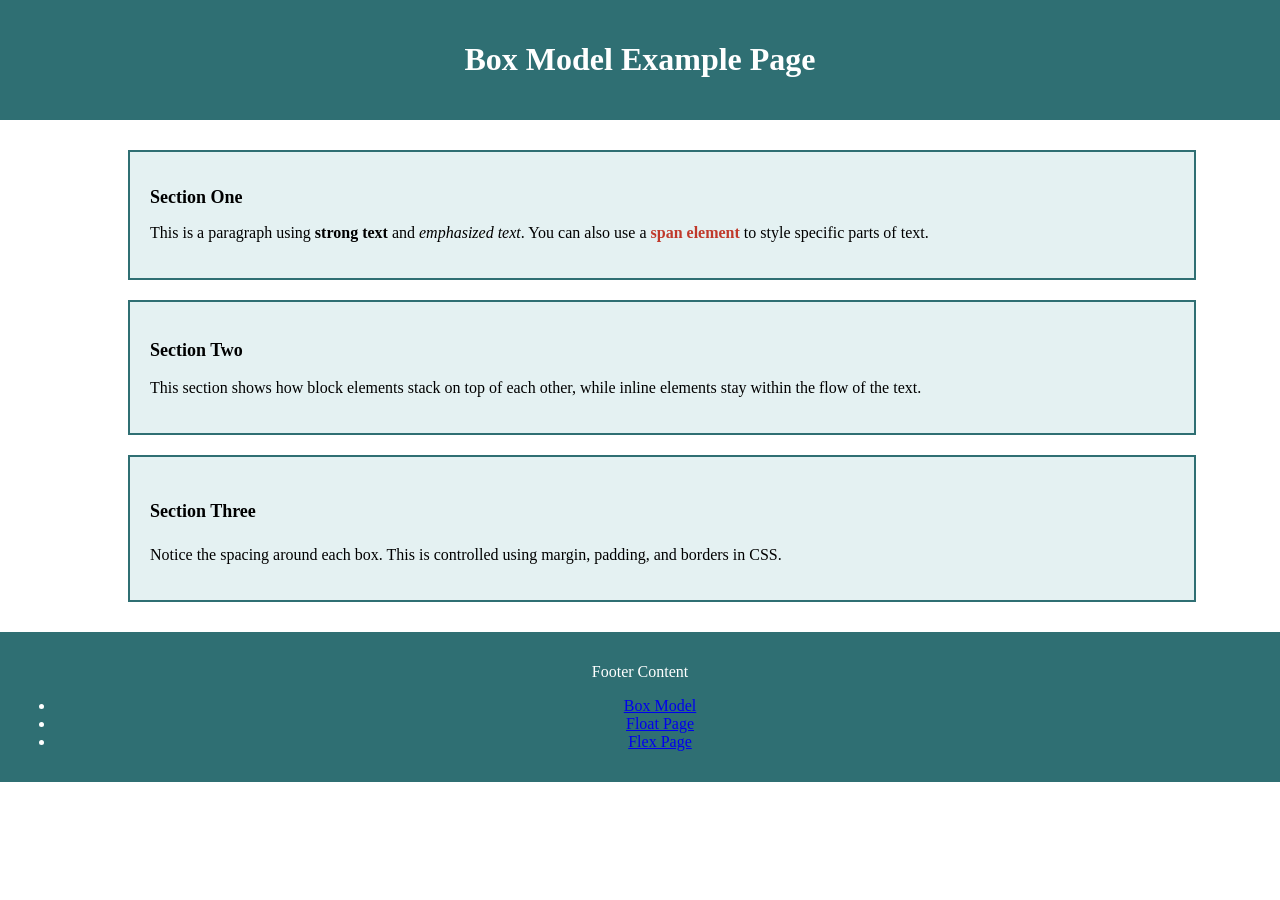
<file: index.html>
<!DOCTYPE html>

<html lang="en">

<head>

<meta charset="UTF-8">

<meta name="viewport" content="width=device-width, initial-scale=1.0">

<title>Box Model Example Page</title>

<link rel="stylesheet" href="css/style.css">



</head>

<body>

<header>
<h1>Box Model Example Page</h1>
</header>

<main>

<section class="container">

<div class="box">
<h2>Section One</h2>
<p>This is a paragraph using <strong>strong text</strong> and <em>emphasized text</em>. 
You can also use a <span class="highlight">span element</span> to style specific parts
of text.</p>
</div>

<div class="box">
<h3>Section Two</h3>
<p>This section shows how block elements stack on top of each other, while inline elements stay within the flow of the text.</p>   

</div>

<div class="box">
<h4>Section Three</h4>
<p>Notice the spacing around each box. This is controlled using margin, padding, and borders in CSS.</p>
</div>


</section>

</main>

<footer><p>Footer Content</p> 

<ul>
<li><a href="index.html">Box Model</a></li>
<li><a href="float.html">Float Page</a></li>
<li><a href="flex.html">Flex Page</a></li>
</ul>

</footer>

</body>

</html>
</file>
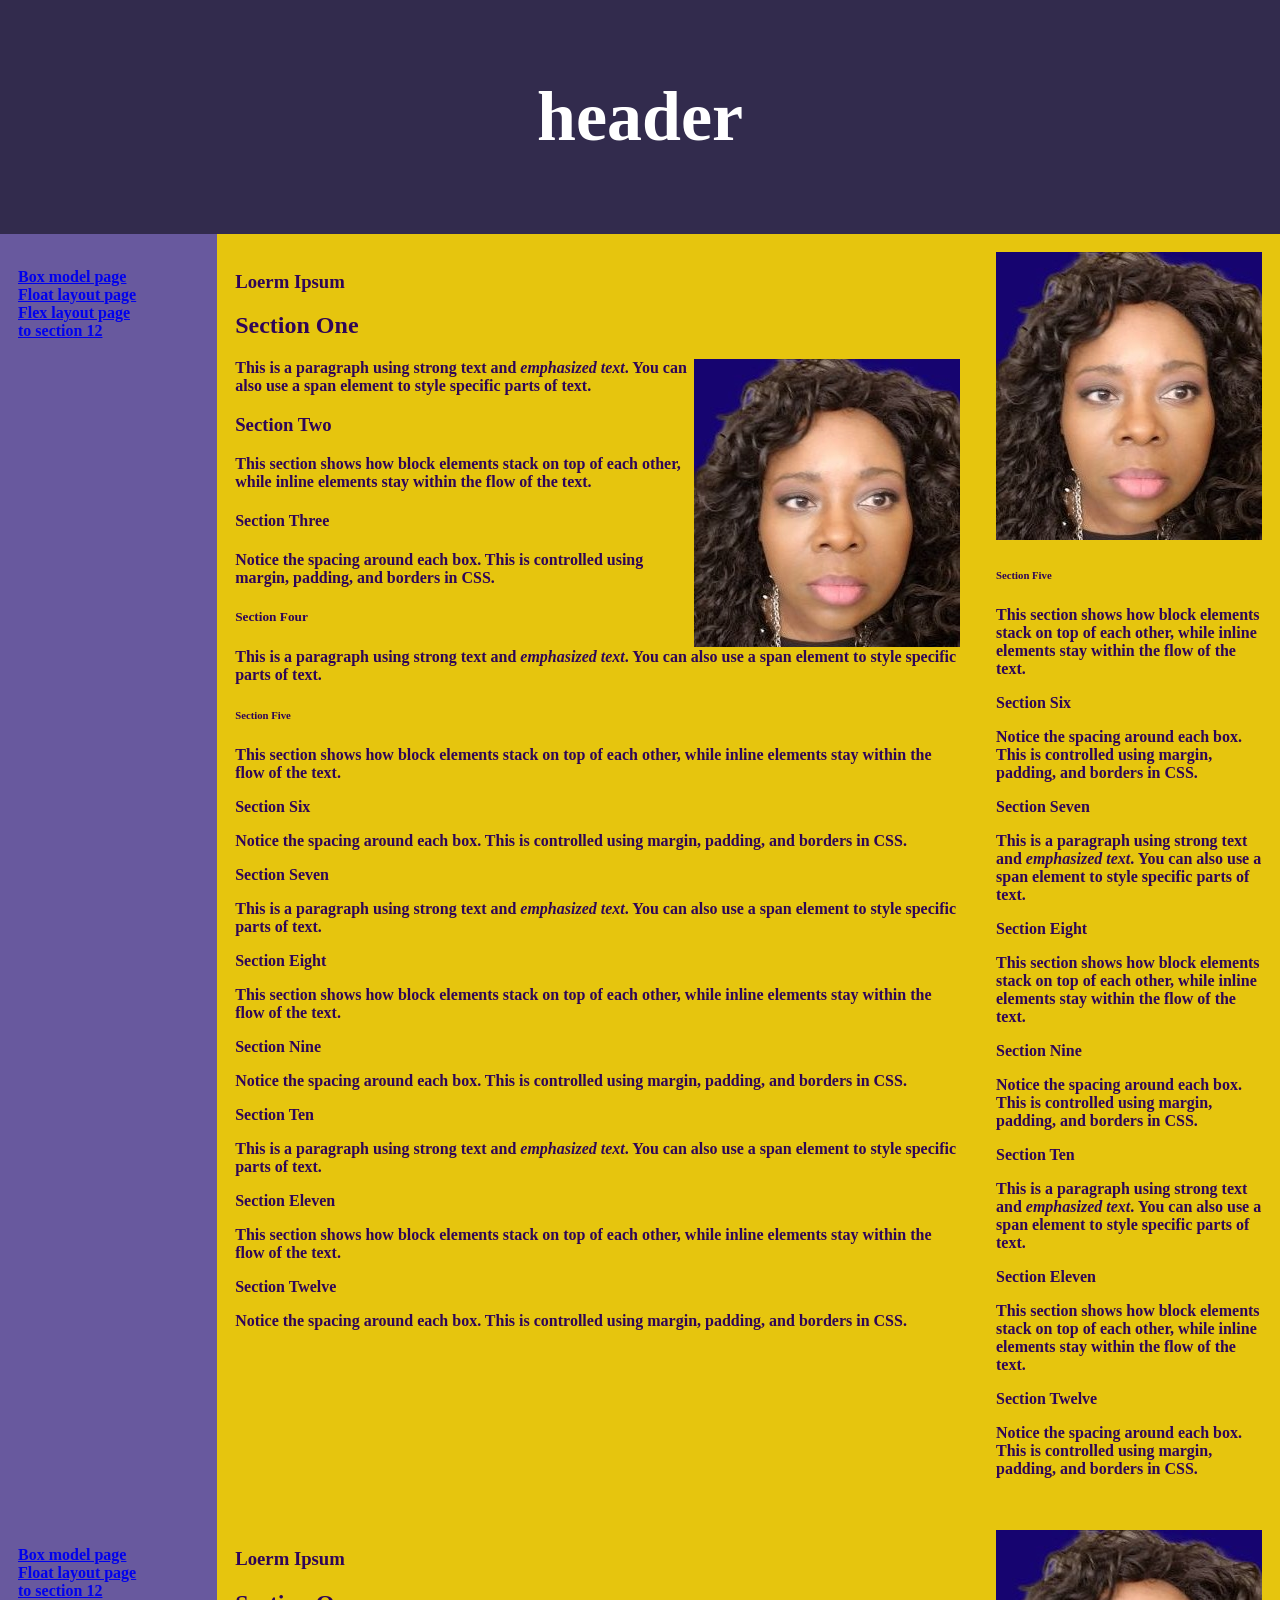
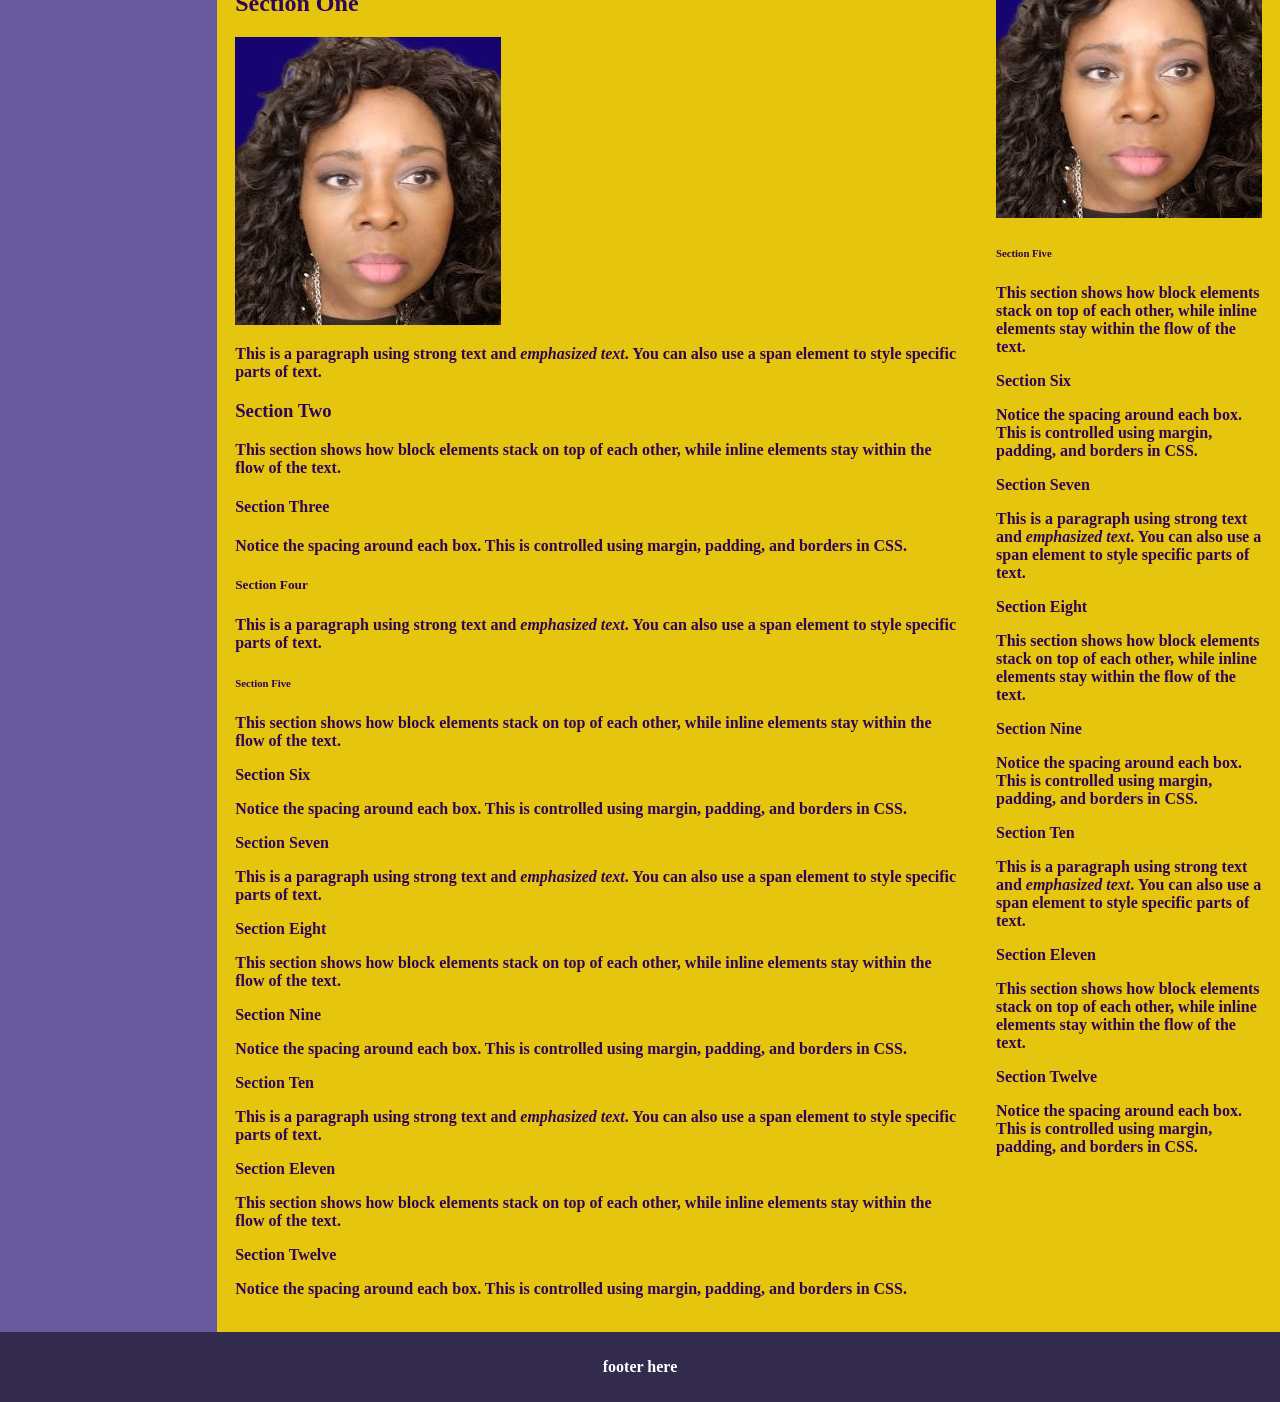
<file: flex.html>
<!DOCTYPE html>

<html lang="en">

<head>

<meta charset="UTF-8">

<meta name="viewport" content="width=device-width, initial-scale=1.0">

<title>Flex Layout Page</title>

<link rel="stylesheet" href="css/flexStyle.css">  

</head>

<body>

<header>
<h1>header</h1>
</header>

<section>

<nav>
<ul>

<li><a href="index.html">Box model page</a></li>
<li><a href="float.html">Float layout page</a></li>
<li><a href="flex.html">Flex layout page</a></li>
<li><a href="#jump">to section 12</a></li>

</ul>
</nav>




<article>
<h1>Loerm Ipsum</h1>

<h2>Section One</h2>
<img src="images/pp2.jpg" alt="Kim Gilyard" class="fr"/>
<p>This is a paragraph using <strong>strong text</strong> and <em>emphasized text</em>. 
You can also use a span element to style specific parts
of text.</p>

<h3>Section Two</h3>
<p>This section shows how block elements stack on top of each other, while inline elements stay within the flow of the text.</p>   


<h4>Section Three</h4>
<p>Notice the spacing around each box. This is controlled using margin, padding, and borders in CSS.</p>

<h5>Section Four</h5>
<p>This is a paragraph using <strong>strong text</strong> and <em>emphasized text</em>. 
You can also use a  span element to style specific parts
of text.</p>

<h6>Section Five</h6>

<p>This section shows how block elements stack on top of each other, while inline elements stay within the flow of the text.</p>   


<h7 class="fz">Section Six</h7>
<p>Notice the spacing around each box. This is controlled using margin, padding, and borders in CSS.</p>


<h8>Section Seven</h8>
<p>This is a paragraph using <strong>strong text</strong> and <em>emphasized text</em>. 
You can also use a span element to style specific parts
of text.</p>

<h9>Section Eight</h9>
<p>This section shows how block elements stack on top of each other, while inline elements stay within the flow of the text.</p>   


<h10>Section Nine</h10>
<p>Notice the spacing around each box. This is controlled using margin, padding, and borders in CSS.</p>


<h11>Section Ten</h11>
<p>This is a paragraph using <strong>strong text</strong> and <em>emphasized text</em>. 
You can also use a span element to style specific parts
of text.</p>

<h12>Section Eleven</h12>
<p>This section shows how block elements stack on top of each other, while inline elements stay within the flow of the text.</p>   


<h13 id="jump">Section Twelve</h13>
<p>Notice the spacing around each box. This is controlled using margin, padding, and borders in CSS.</p>

</article>


<article class="other">
    

<img src="images/pp2.jpg" alt="Kim Gilyard"/>
<h6>Section Five</h6>

<p>This section shows how block elements stack on top of each other, while inline elements stay within the flow of the text.</p>   


<h7>Section Six</h7>
<p>Notice the spacing around each box. This is controlled using margin, padding, and borders in CSS.</p>


<h8>Section Seven</h8>
<p>This is a paragraph using <strong>strong text</strong> and <em>emphasized text</em>. 
You can also use a span element to style specific parts
of text.</p>

<h9>Section Eight</h9>
<p>This section shows how block elements stack on top of each other, while inline elements stay within the flow of the text.</p>   


<h10>Section Nine</h10>
<p>Notice the spacing around each box. This is controlled using margin, padding, and borders in CSS.</p>


<h11>Section Ten</h11>
<p>This is a paragraph using <strong>strong text</strong> and <em>emphasized text</em>. 
You can also use a span element to style specific parts
of text.</p>

<h12>Section Eleven</h12>
<p>This section shows how block elements stack on top of each other, while inline elements stay within the flow of the text.</p>   


<h13 id="jump">Section Twelve</h13>
<p>Notice the spacing around each box. This is controlled using margin, padding, and borders in CSS.</p>





</article>



</section>

<section>

<nav>
<ul>

<li><a href="index.html">Box model page</a></li>
<li><a href="float.html">Float layout page</a></li>
<li><a href="#jump">to section 12</a></li>

</ul>
</nav>


<article>
<h1>Loerm Ipsum</h1>

<h2>Section One</h2>
<img src="images/pp2.jpg" alt="Kim Gilyard"/>
<p>This is a paragraph using <strong>strong text</strong> and <em>emphasized text</em>. 
You can also use a span element to style specific parts
of text.</p>

<h3>Section Two</h3>
<p>This section shows how block elements stack on top of each other, while inline elements stay within the flow of the text.</p>   


<h4>Section Three</h4>
<p>Notice the spacing around each box. This is controlled using margin, padding, and borders in CSS.</p>

<h5>Section Four</h5>
<p>This is a paragraph using <strong>strong text</strong> and <em>emphasized text</em>. 
You can also use a  span element to style specific parts
of text.</p>

<h6>Section Five</h6>

<p>This section shows how block elements stack on top of each other, while inline elements stay within the flow of the text.</p>   


<h7>Section Six</h7>
<p>Notice the spacing around each box. This is controlled using margin, padding, and borders in CSS.</p>


<h8>Section Seven</h8>
<p>This is a paragraph using <strong>strong text</strong> and <em>emphasized text</em>. 
You can also use a span element to style specific parts
of text.</p>

<h9>Section Eight</h9>
<p>This section shows how block elements stack on top of each other, while inline elements stay within the flow of the text.</p>   


<h10>Section Nine</h10>
<p>Notice the spacing around each box. This is controlled using margin, padding, and borders in CSS.</p>


<h11>Section Ten</h11>
<p>This is a paragraph using <strong>strong text</strong> and <em>emphasized text</em>. 
You can also use a span element to style specific parts
of text.</p>

<h12>Section Eleven</h12>
<p>This section shows how block elements stack on top of each other, while inline elements stay within the flow of the text.</p>   


<h13 id="jump">Section Twelve</h13>
<p>Notice the spacing around each box. This is controlled using margin, padding, and borders in CSS.</p>

</article>


<article class="other">
    

<img src="images/pp2.jpg" alt="Kim Gilyard"/>
<h6>Section Five</h6>

<p>This section shows how block elements stack on top of each other, while inline elements stay within the flow of the text.</p>   


<h7>Section Six</h7>
<p>Notice the spacing around each box. This is controlled using margin, padding, and borders in CSS.</p>


<h8>Section Seven</h8>
<p>This is a paragraph using <strong>strong text</strong> and <em>emphasized text</em>. 
You can also use a span element to style specific parts
of text.</p>

<h9>Section Eight</h9>
<p>This section shows how block elements stack on top of each other, while inline elements stay within the flow of the text.</p>   


<h10>Section Nine</h10>
<p>Notice the spacing around each box. This is controlled using margin, padding, and borders in CSS.</p>


<h11>Section Ten</h11>
<p>This is a paragraph using <strong>strong text</strong> and <em>emphasized text</em>. 
You can also use a span element to style specific parts
of text.</p>

<h12>Section Eleven</h12>
<p>This section shows how block elements stack on top of each other, while inline elements stay within the flow of the text.</p>   


<h13 id="jump">Section Twelve</h13>
<p>Notice the spacing around each box. This is controlled using margin, padding, and borders in CSS.</p>


</article>



</section>

</body>

<footer>                
<p>footer here</p>
</footer>

</html>
</file>
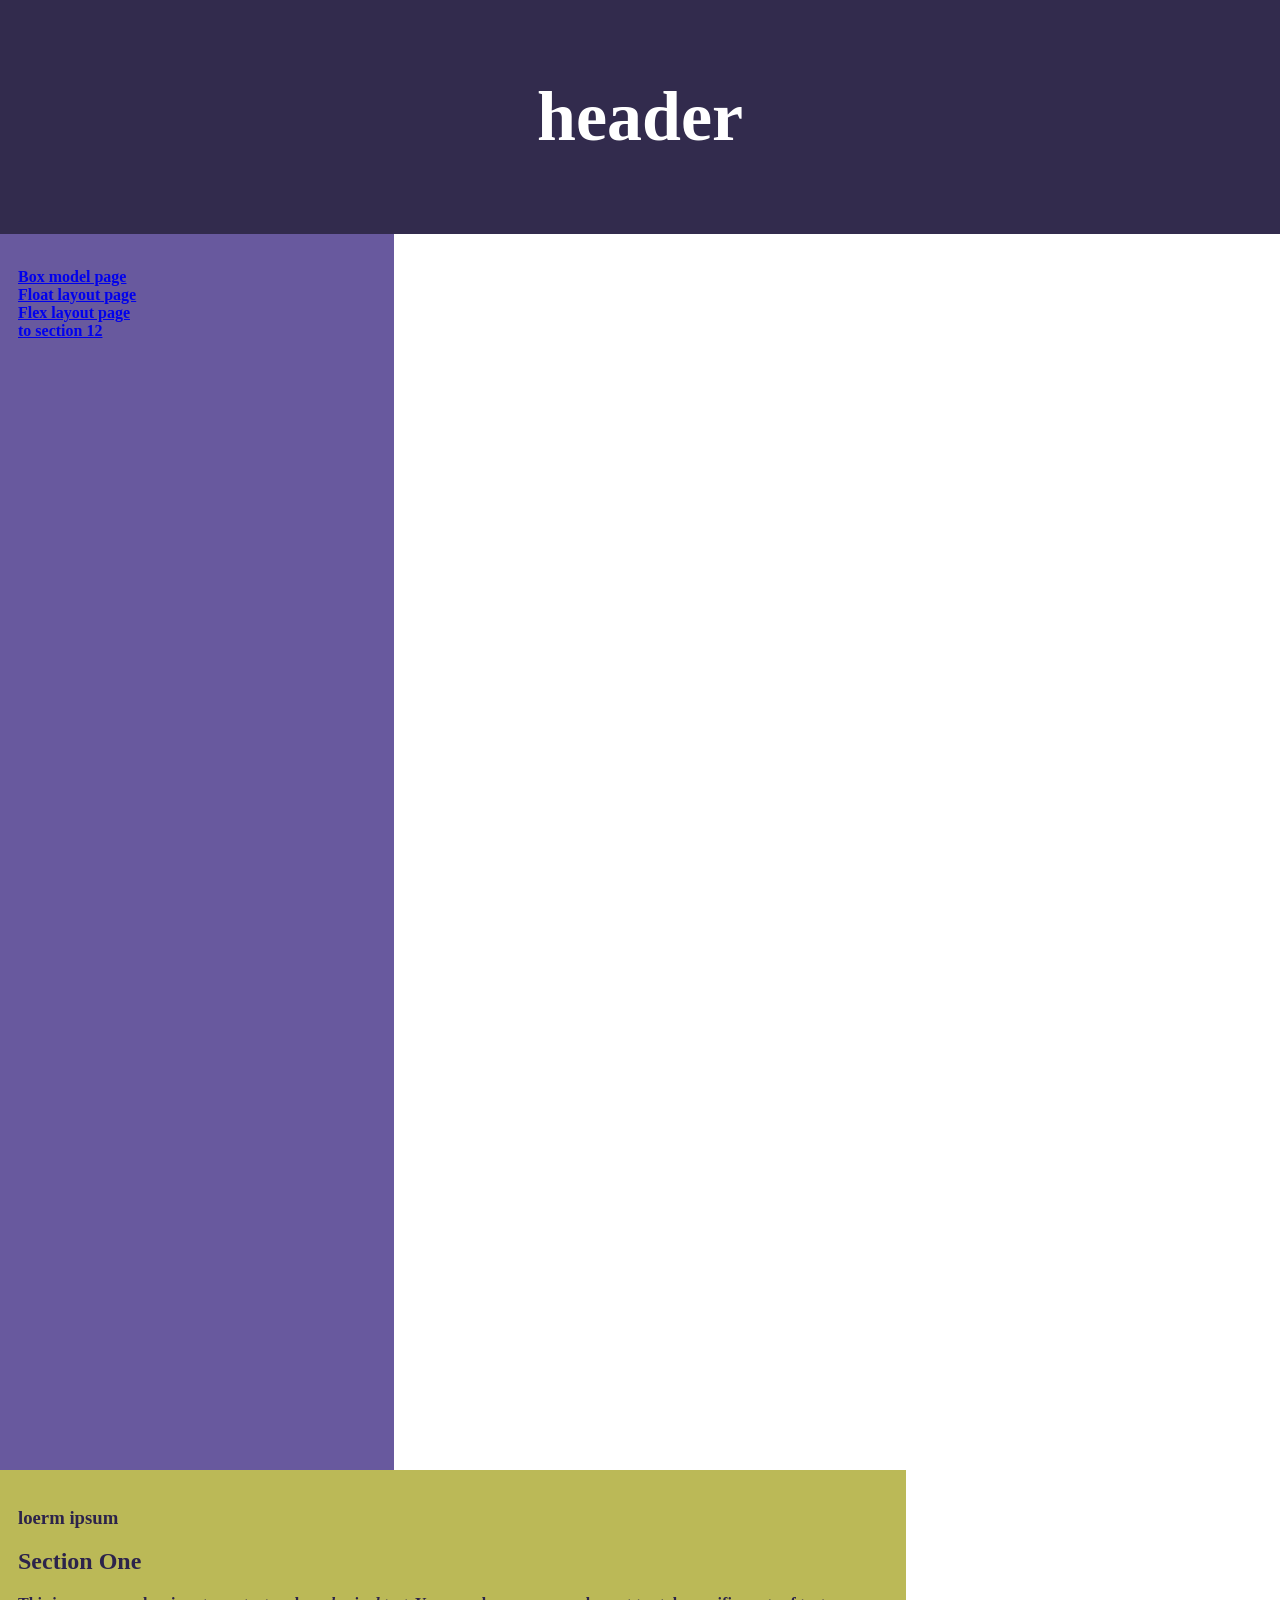
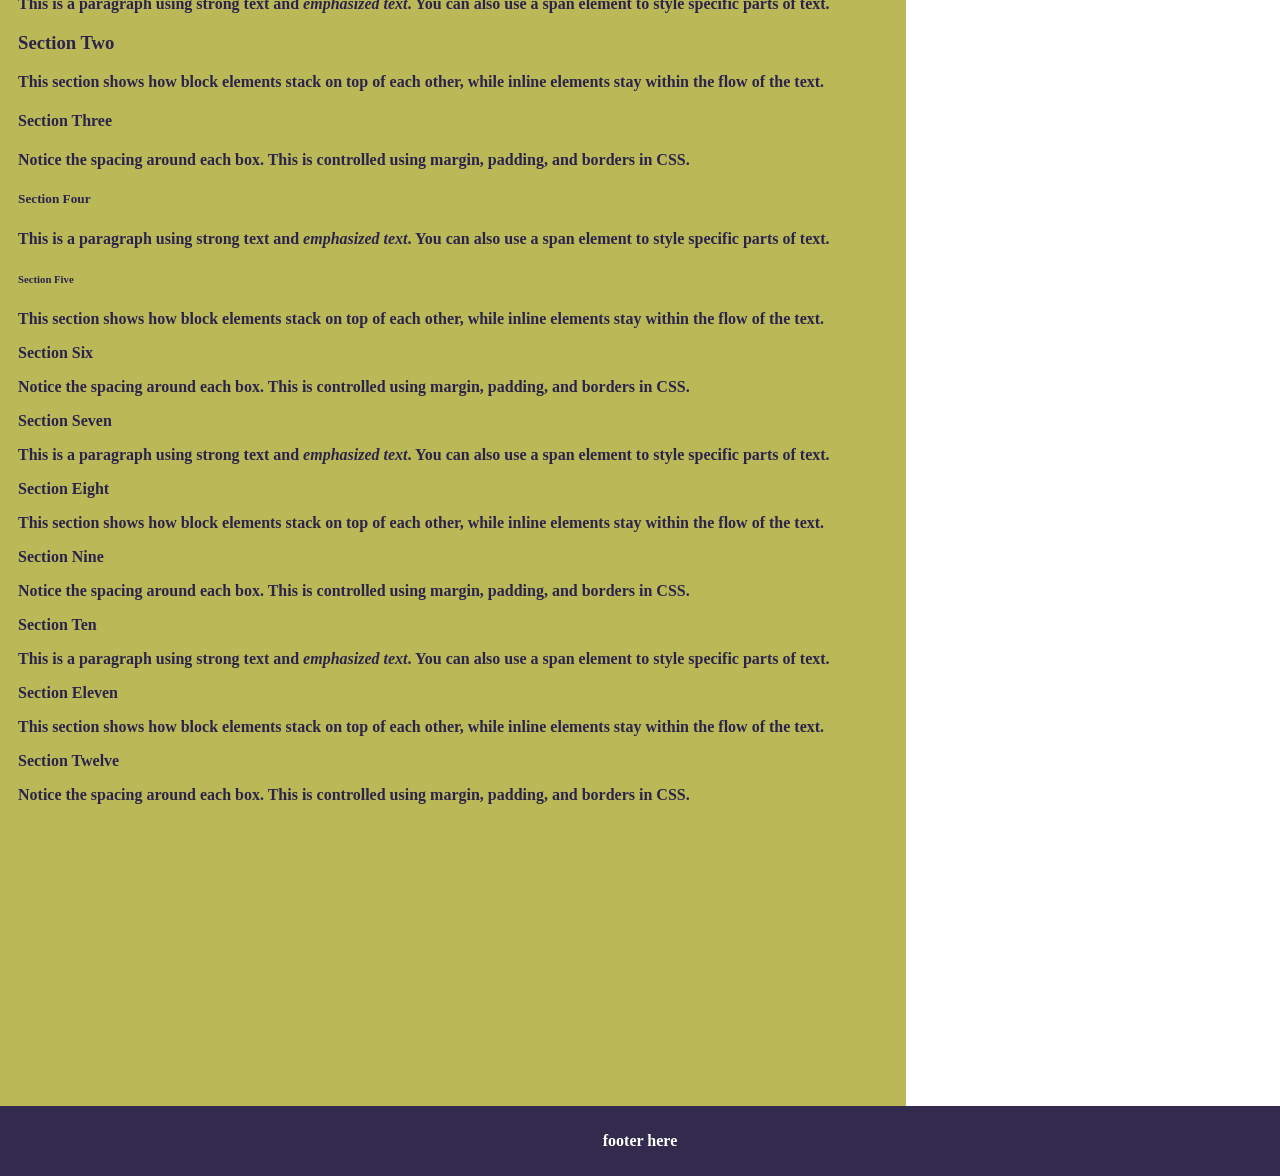
<file: float.html>
<!DOCTYPE html>

<html lang="en">

<head>

<meta charset="UTF-8">

<meta name="viewport" content="width=device-width, initial-scale=1.0">

<title>Float Layout Page</title>

<link rel="stylesheet" href="css/floatStyle.css">  

</head>



<body>

<header>
<h1>header</h1>
</header>

<section>

<nav>
<ul>

<li><a href="index.html">Box model page</a></li>
<li><a href="float.html">Float layout page</a></li>
<li><a href="flex.html">Flex layout page</a></li>
<li><a href="#jump">to section 12</a></li>

</ul>
</nav>


<article>
<h1>loerm ipsum</h1>

<h2>Section One</h2>
<p>This is a paragraph using <strong>strong text</strong> and <em>emphasized text</em>. 
You can also use a span element to style specific parts
of text.</p>

<h3>Section Two</h3>
<p>This section shows how block elements stack on top of each other, while inline elements stay within the flow of the text.</p>   


<h4>Section Three</h4>
<p>Notice the spacing around each box. This is controlled using margin, padding, and borders in CSS.</p>

<h5>Section Four</h5>
<p>This is a paragraph using <strong>strong text</strong> and <em>emphasized text</em>. 
You can also use a  span element to style specific parts
of text.</p>

<h6>Section Five</h6>
<p>This section shows how block elements stack on top of each other, while inline elements stay within the flow of the text.</p>   


<h7>Section Six</h7>
<p>Notice the spacing around each box. This is controlled using margin, padding, and borders in CSS.</p>


<h8>Section Seven</h8>
<p>This is a paragraph using <strong>strong text</strong> and <em>emphasized text</em>. 
You can also use a span element to style specific parts
of text.</p>

<h9>Section Eight</h9>
<p>This section shows how block elements stack on top of each other, while inline elements stay within the flow of the text.</p>   


<h10>Section Nine</h10>
<p>Notice the spacing around each box. This is controlled using margin, padding, and borders in CSS.</p>


<h11>Section Ten</h11>
<p>This is a paragraph using <strong>strong text</strong> and <em>emphasized text</em>. 
You can also use a span element to style specific parts
of text.</p>

<h12>Section Eleven</h12>
<p>This section shows how block elements stack on top of each other, while inline elements stay within the flow of the text.</p>   


<h13 id="jump">Section Twelve</h13>
<p>Notice the spacing around each box. This is controlled using margin, padding, and borders in CSS.</p>




</article>



</section>

</body>

<footer>                
<p>footer here</p>
</footer>

</html>
</file>
<file: css/style.css>
body{margin:0;}
header{
background-color: #2f6f73;
color:white;
text-align: center;
padding: 20px;
}



h2,h3,h4 {font-size: 18px; font-weight: bold;}

.container{
width: 80%;
margin: 30px auto;
}

.box{
background-color: #e4f1f2;
width: 100%;
margin-bottom: 20px;
padding: 20px;
border: 2px solid #2f6f73;
}

.highlight{
color: #c0392b;
font-weight: bold;
}

footer{ 
background-color: #2f6f73;
color: white;
text-align: center;
padding: 15px;
}
</file>
<file: css/flexStyle.css>
body{
margin: 0;
color: rgb(47, 5, 87);
font-weight:bolder;
}

header{
background-color: #322b4d;
padding: 30px;
color: white;
text-align: center;
font-size: 35px;
}

section{
display: -webkit-flex;
display: flex;
}

nav{
-webkit-box-flex: 1;
-ms-flex: 1;
flex: 1;
background-color: #68599e;
padding: 18px;
}

nav ul{
list-style-type: none;
padding: 0;
}

a:visited{
color: white;
}

article{
-webkit-box-flex: 4;
-ms-flex: 4;
flex: 4;
background-color:#e6c50e;
padding: 18px;
}

.other{
-webkit-box-flex: 1;
-ms-flex: 1;
flex: 1;
padding: 18px;
}

footer{
background-color:#322b4d;
color: white;
text-align: center;
padding: 10px;
}

.fr{
float: right;
}
</file>
<file: css/floatStyle.css>
body{
margin: 0%;
padding: 0;
color: rgb(44, 35, 75);
font-weight: bolder;
}

header{
background-color: #322b4d;
padding: 30px;
color: white;
text-align: center;
font-size: 35px;
clear: both;
}

section::after {
content: "";
display:table;
clear: both;
}


nav{
float: left;
background-color: #68599e;
padding: 18px;
width: 28%;
height: 1200px; /*demonstation only will be removed*/
}

nav ul{
list-style-type: none;
padding: 0;
}

.fw{
color: white;}

a:visited{
 color: white;
}

article{ 
float: left;
background-color: rgb(187, 185, 87);
padding: 18px;
width: 68%;
height: 1200px;   /*demonstation only will be removed*/
}



footer{
background-color:#322b4d;
color: white;
text-align: center;
padding: 10px;
}

@media (max-width: 600px)
{
nav, article{
width: 100%;
height: auto;
}
}
</file>
